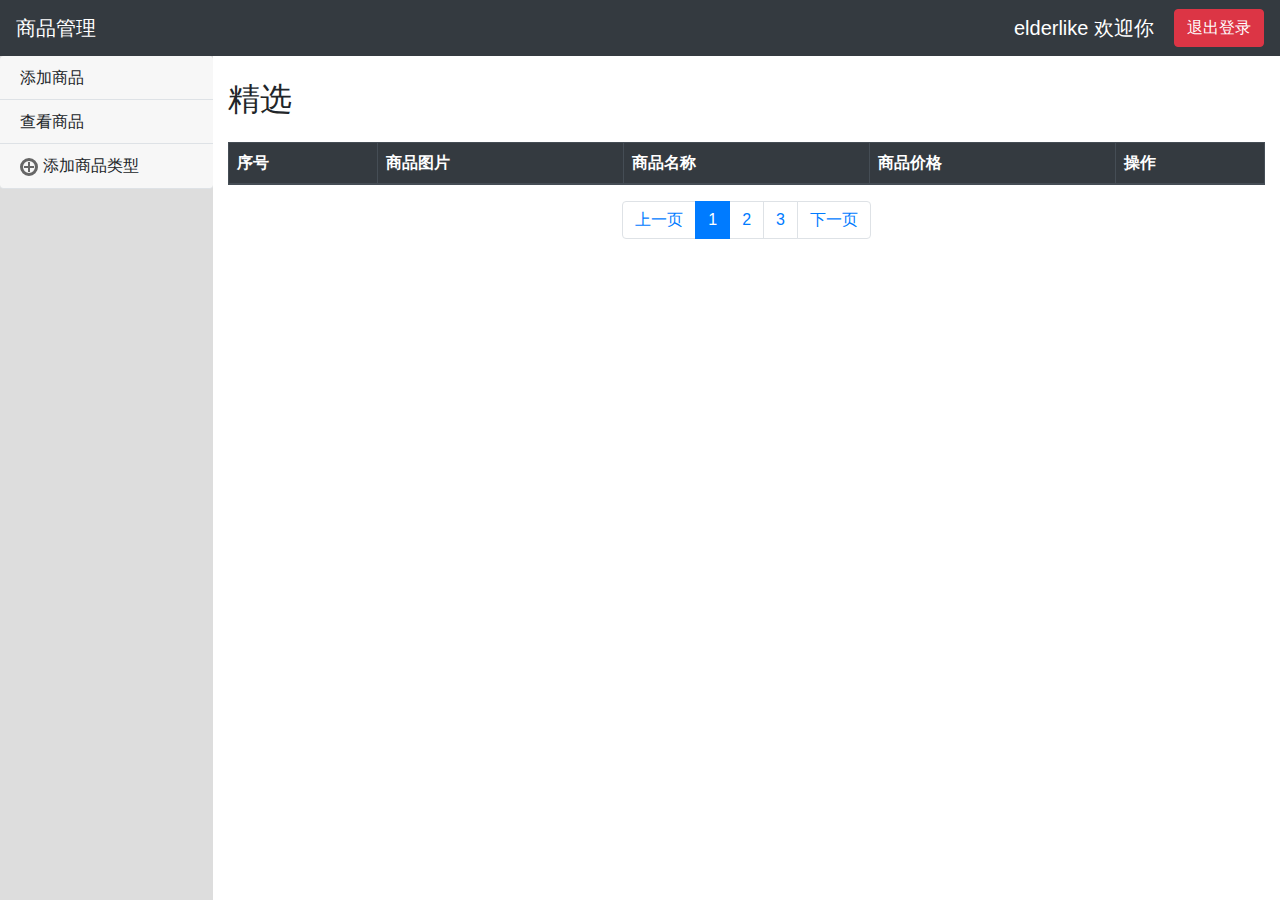
<file: houtai/index.html>
<!DOCTYPE html>
<html>
	<head>
		<meta charset="utf-8">
		<title></title>
		<link rel="stylesheet" type="text/css" href="css/bootstrap.min.css" />
		<link rel="stylesheet" type="text/css" href="css/index.css"/>
	</head>
	<body>
		<!-- 导航栏 -->
		<nav class="navbar navbar-expand-lg navbar-dark bg-dark fixed-top">
			<a class="navbar-brand" href="#">商品管理</a>
			<button class="navbar-toggler" type="button" data-toggle="collapse" data-target="#d">
				<span class="navbar-toggler-icon"></span>
			</button>

			<div class="collapse navbar-collapse" id="d">
				<div class="welcome ml-auto">elderlike 欢迎你</div>
				<a href="login.html" class="btn btn-danger">退出登录</a>
			</div>
		</nav>
		<!-- 页面主体 -->
		<div class="box">
			<div class="container-fluid">
				<div class="row">
					<!-- 左侧菜单 -->
					<div class="col-lg-2 fixed-top list-tag d-none d-lg-block">
						<div class="accordion" id="accordionExample">
							<div class="card ca border-bottom">
								<div class="card-header" id="headingOne">
									<h2 class="mb-0">
										<div class="coll-text addpage" data-toggle="collapse" data-target="#one" aria-expanded="true" aria-controls="one">
											添加商品
										</div>
									</h2>
								</div>

								<div id="one" class="collapse" aria-labelledby="headingOne" data-parent="#accordionExample">
									<div class="card-body py-2">
										<ul class="list-unstyled mb-0 add">
											<!-- js添加 -->
										</ul>
									</div>
								</div>
							</div>
							<div class="card ca border-bottom">
								<div class="card-header" id="headingTwo">
									<h2 class="mb-0">
										<div class="coll-text showpage" data-toggle="collapse" data-target="#two" aria-expanded="false" aria-controls="two">
											查看商品
										</div>
									</h2>
								</div>
								<div id="two" class="collapse" aria-labelledby="headingTwo" data-parent="#accordionExample">
									<div class="card-body py-2">
										<ul class="list-unstyled mb-0 showdata">
											<!-- js添加 -->
										</ul>
									</div>
								</div>
							</div>
							<div class="card ca border-bottom">
								<div class="card-header" id="headingTwo">
									<h2 class="mb-0">
										<div class="coll-text insertkind">
											<i class="icon">
												<i class="one"></i>
												<i class="two"></i>
											</i>添加商品类型
										</div>
									</h2>
								</div>
							</div>
						</div>
					</div>
					<div class="col-lg-10 offset-lg-2 col-12 rightbody" data-type=''>
						<div class="">
							<h2 class="my-4 p-t">精选</h2>
							<table class="table table-hover table-striped table-bordered">
								<thead class="thead-dark">
									<tr>
										<th>序号</th>
										<th>商品图片</th>
										<th>商品名称</th>
										<th>商品价格</th>
										<th>操作</th>
									</tr>
								</thead>
								<tbody>
									<!-- js添加 -->
								</tbody>
							</table>
						</div>
						<nav>
							<ul class="pagination justify-content-center">
								<li class="page-item"><a class="page-link" href="#">上一页</a></li>
								<li class="page-item active"><a class="page-link" href="#">1</a></li>
								<li class="page-item"><a class="page-link" href="#">2</a></li>
								<li class="page-item"><a class="page-link" href="#">3</a></li>
								<li class="page-item"><a class="page-link" href="#">下一页</a></li>
							</ul>
						</nav>
					</div>
				
					<!-- 添加商品类型 -->
					<div class="col-lg-10 offset-lg-2 col-12 insert-box">
						<h2 class="py-3"><i class="icon">
								<i class="icon1"></i>
								<i class="icon2"></i>
						</i>添加商品类型</h2>
						<div class="btn btn-success" id="addinput">添加新的输入框</div>
						<div class="input-box mt-4">
							<p>添加第1个商品类型</p>
							<div class="input-group mb-3 col-8 px-0">
								<div class="input-group-prepend">
									<span class="input-group-text" id="basic-addon3">商品类型</span>
								</div>
								<input type="text" class="form-control" id="basic-url" aria-describedby="basic-addon3">
							</div>
						</div>
						<button class="btn btn-info" id="savekinds">保存商品类型</button>
						<button class="btn btn-danger clearinputs">清空输入框</button>
					</div>
					
					<!-- 添加商品 -->
					<div class="col-lg-10 offset-lg-2 col-12 add-box"  data-type=''>
						<h2 class="py-3"><i class="icon">
								<i class="icon1"></i>
								<i class="icon2"></i>
						</i>添加商品</h2>
						<div class="input-box mt-4">
							<div class="input-group mb-3 col-8 px-0">
								<div class="input-group-prepend">
									<span class="input-group-text" id="basic-addon3">商品类型</span>
								</div>
								<input type="text" class="form-control inputkind" id="basic-url" aria-describedby="basic-addon3" disabled >
							</div>
						</div>
						<div class="input-box mt-4">
							<div class="input-group mb-3 col-8 px-0">
								<div class="input-group-prepend">
									<span class="input-group-text" id="basic-addon3">商品名字</span>
								</div>
								<input type="text" class="form-control" id="basic-url" aria-describedby="basic-addon3">
							</div>
						</div>
						<div class="input-box mt-4">
							<div class="input-group mb-3 col-8 px-0">
								<div class="input-group-prepend">
									<span class="input-group-text" id="basic-addon3">商品价格</span>
								</div>
								<input type="text" class="form-control" id="basic-url" aria-describedby="basic-addon3">
							</div>
						</div>
						<div class="input-box mt-4">
							<div class="input-group mb-3 col-8 px-0">
								<div class="input-group-prepend">
									<span class="input-group-text" id="basic-addon3">商品图片路径</span>
								</div>
								<input type="text" class="form-control" id="basic-url" aria-describedby="basic-addon3">
							</div>
						</div>
						<button class="btn btn-info" id="save">保存商品</button>
						<button class="btn btn-danger clearinputs">清空输入框</button>
					</div>
				</div>
			</div>
		</div>

		<!-- 模态框 编辑商品 -->
		<div class="modal fade" id="editm1">
		<div class="modal-dialog" role="document">
			<div class="modal-content">
				<div class="modal-header">
					<h5 id="mtitle" class="modal-title">编辑商品</h5>
					<button type="button" class="close" data-dismiss="modal">
					<span aria-hidden="true">&times;</span>
					</button>
				</div>
				<div class="modal-body">
					
					<form>
						<div class="form-group mb-3">
							<label for="">商品类型</label>
							<input type="text" class="form-control" data-type='' id="edit-pro-type" disabled>
						</div>
						<div class="form-group mb-3">
							<label for="">商品名称</label>
							<input type="text" data-title="title" class="form-control edit-pro"  placeholder="商品名称">
						</div>
						<div class="form-group mb-3">
							<label for="">商品价格</label>
							<input type="text" data-title="price" class="form-control edit-pro"  placeholder="商品价格">
						</div>
						<div class="form-group mb-3">
							<label for="">商品图片链接</label>
							<input type="text" data-title="img" class="form-control edit-pro"  placeholder="商品图片链接">
						</div>
					</form>
					
				</div>
				<div class="modal-footer">
					<button type="button" class="btn btn-secondary" data-dismiss="modal">关闭</button>
					<button id="saveedit" type="button" class="btn btn-primary">保存</button>
				</div>
			</div>
		</div>
		</div>


		<script src="js/jquery-3.4.1.min.js"></script>
		<script src="js/popper.min.js"></script>
		<script src="js/bootstrap.min.js"></script>
		<script src="js/index.js"></script>
		<script src="js/userindex.js"></script>
	</body>
</html>
</file>
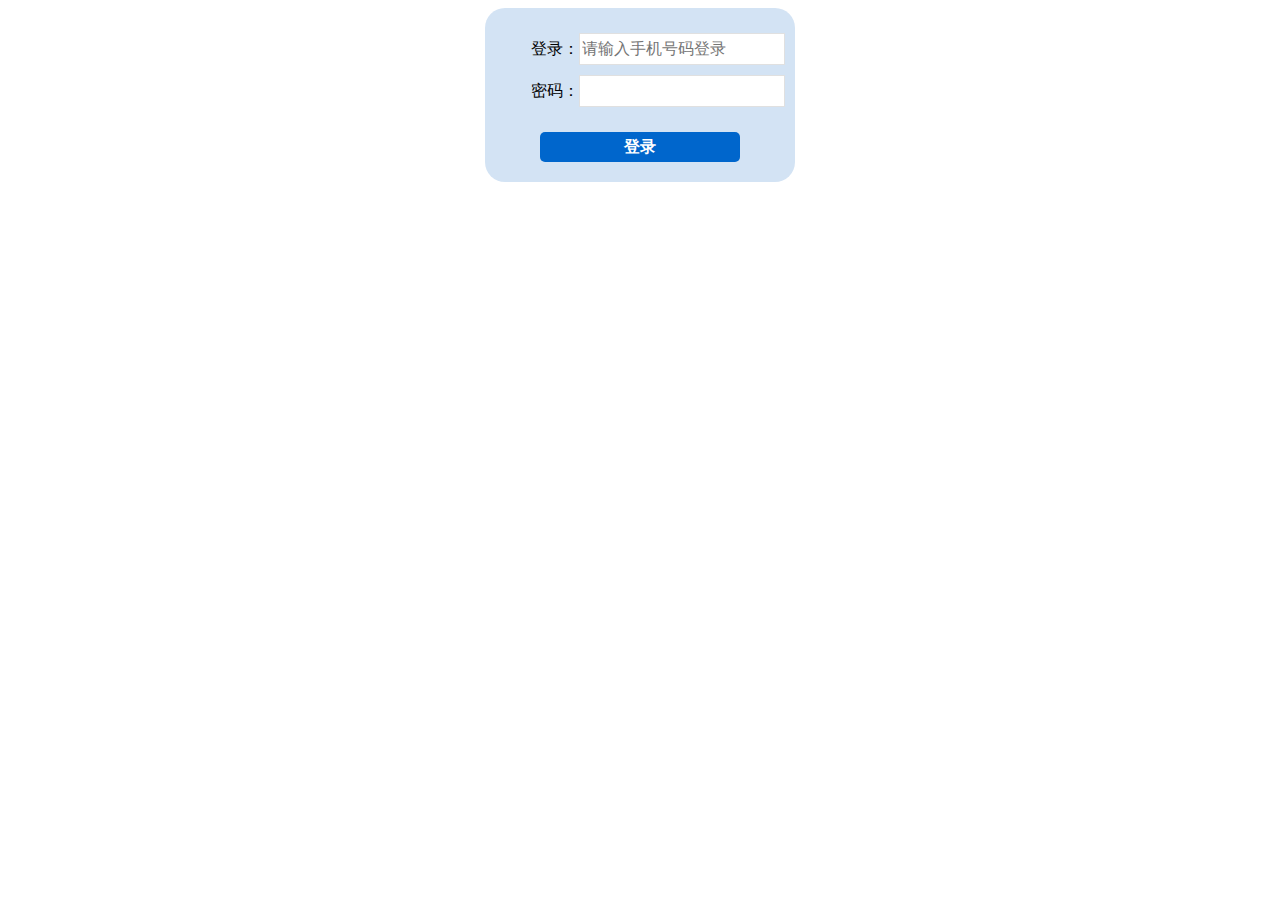
<file: houtai/login.html>
<!DOCTYPE html>
<html>
	<head>
		<meta charset="utf-8">
		<title></title>
		<link rel="stylesheet" type="text/css" href="css/login.css"/>
	</head>
	<body>
		<div class="box">
			<label for="number">登录：<input type="text" id="number" placeholder="请输入手机号码登录"><p></p></label>
			<label for="password">密码：<input type="password" id="password"><p></p></label>
			<button onclick="check()">登录</button>
		</div>
		<script src="js/jquery-3.4.1.min.js"></script>
		<script src="js/message.js"></script>
		<script src="js/login.js"></script>
	</body>
</html>
</file>
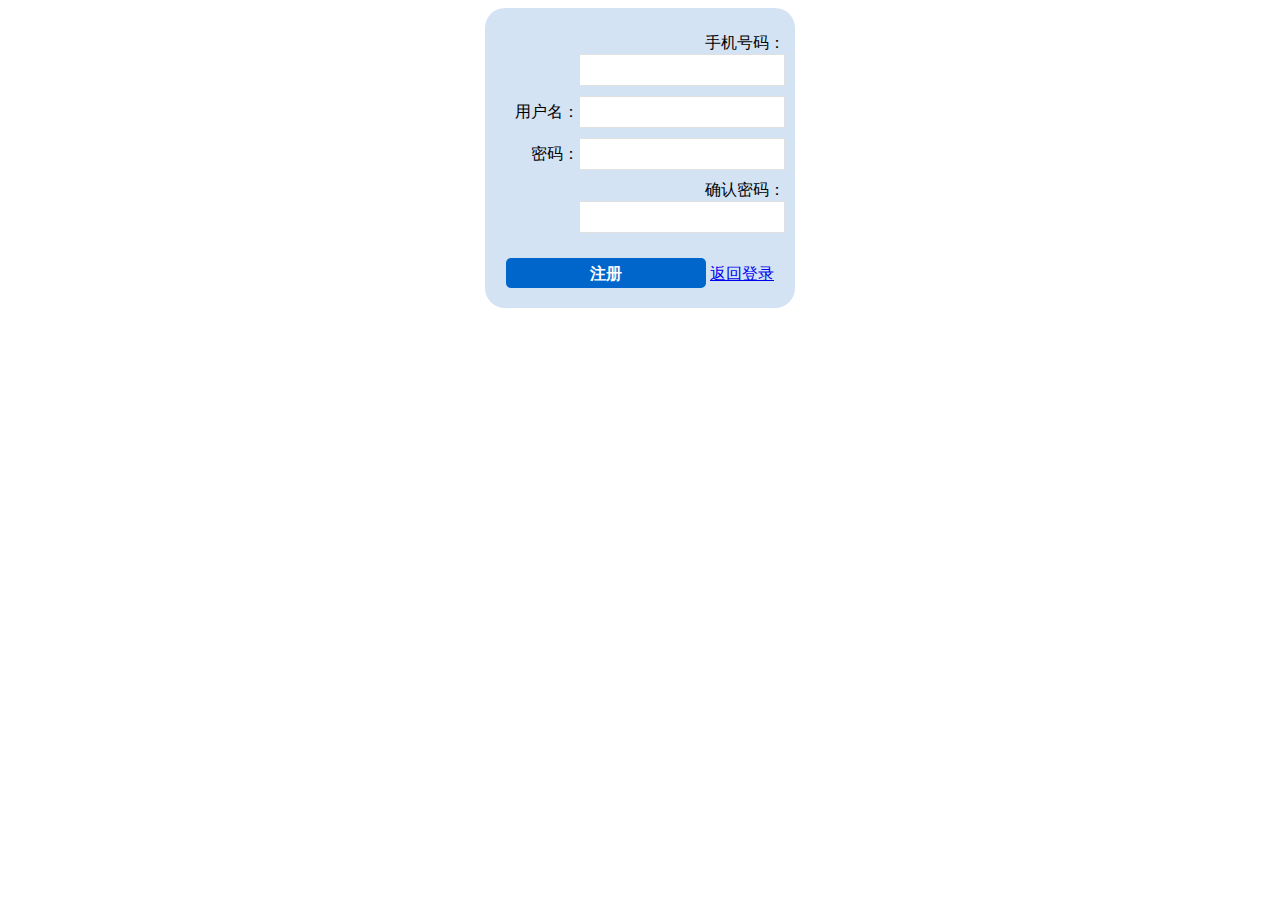
<file: houtai/regist.html>
<!DOCTYPE html>
<html>
	<head>
		<meta charset="utf-8">
		<title></title>
		<link rel="stylesheet" type="text/css" href="css/regist.css"/>
	</head>
	<body>
		<!-- <form name="regist" onsubmit="return success()" method="get"> -->
			<div class="box">
				<label for="number">手机号码：<input type="text" id="number"><p></p></label>
				<label for="username">用户名：<input type="text" id="username"><p></p></label>
				<label for="password">密码：<input type="password" id="password"><p></p></label>
				<label for="confirm">确认密码：<input type="password" id="confirm"><p></p></label>
				<button class="button" onclick="success()">注册</button>
				<a href="login.html">返回登录</a>
			</div>
		<!-- </form> -->
		<script type="text/javascript">
			
			
			var number = document.getElementById("number");
			var username = document.getElementById("username");
			var password = document.getElementById("password");
			var confirm = document.getElementById("confirm");
			var req = document.getElementsByTagName("p");
			number.val = '';
			username.val = '';
			password.val = '';
			
			number.onblur = function(){
				var val = number.value;
				var pat = /^(13[0-9]|14[5|7]|15[0|1|2|3|5|6|7|8|9]|18[0|1|2|3|5|6|7|8|9])\d{8}$/;
				console.log(val);
				if(val == ""){
					req[0].style.display = 'block';
					req[0].innerHTML = "内容不能为空";
				}else if(val.match(pat)){
					req[0].style.display = 'none';
					number.val = val;
					return number.val;
				}else{
					req[0].style.display = 'block';
					req[0].innerHTML = "请输入正确的11位号码";
				}
			}
			username.onblur = function(){
				var val = username.value;
				var pat = /[a-zA-Z][a-zA-Z0-9_]{5,19}$/;
				console.log(val);
				if(val == ""){
					req[1].style.display = 'block';
					req[1].innerHTML = "内容不能为空";
				}else if(val.match(pat)){
					req[1].style.display = 'none';
					username.val = val;
					return username.val;
				}else{
					req[1].style.display = 'block';
					req[1].innerHTML = "请输入6-20个字符，可以由由字母数字下划线组成";
				}
				console.log(username.val);
			}
			password.onblur = function(){
				var val = password.value;
				var pat = /[a-zA-Z0-9_]{5,17}$/;
				console.log(val);
				if(val == ""){
					req[2].style.display = 'block';
					req[2].innerHTML = "内容不能为空";
				}else if(val.match(pat)){
					req[2].style.display = 'none';
					password.val = val;
					return password.val;
				}else{
					req[2].style.display = 'block';
					req[2].innerHTML = "只能由6-18位数字、字母下划线组成";
				}
			}
			confirm.onblur = function(){
				var val = confirm.value;
				var pat = new RegExp(password.value);
				console.log(val);
				if(val == ""){
					req[3].style.display = 'block';
					req[3].innerHTML = "内容不能为空";
				}else if(val.match(pat)){
					req[3].style.display = 'none';
				}else{
					req[3].style.display = 'block';
					req[3].innerHTML = "密码与确认密码不相同";
				}
			}
			function success(){
				if(number.val == "" || username.val == "" || password.val == ""){
					alert("请完善以上信息");
					return false;
				}else{
					alert("注册成功");
					var user = JSON.parse(localStorage.getItem("user"));
					var id = parseInt(user.length) + 1;
					var json = {
						"number":number.val,
						"name":username.val,
						"pwd":password.val,
						"product":[];
					}
					console.log(user);
					user.push(json);
					localStorage.setItem("user",JSON.stringify(user));
				}
			}
		</script>
		<script src="js/jquery-3.4.1.min.js"></script>
		<script src="js/message.js"></script>
	</body>
</html>
</file>
<file: houtai/css/index.css>
.box{
	margin-top: 56px;
}
.list-tag{
	top: 56px;	
	bottom: 0;
	background-color: #ddd;
	padding: 0;
}
.coll-text{
	font-size: 16px;
}
.ca{
	border: none;
}
.ca h2{
	cursor: pointer;
}
.ca li{
	cursor: pointer;
}
.pro-active{
	color: #e4393c !important;
}
.pro-img{
	width: 60px;
	margin: 0 auto;
}

td{
	vertical-align: middle;
}

.pro-title{
	white-space: nowrap;
	overflow: hidden;
	text-overflow: ellipsis;
	max-width: 500px;
}
.welcome{
	color: #fff;
	font-size: 20px;
	padding-right: 20px;
}
.rightbody{
	/* display: none; */
}
.insert-box{
	display: none;
}
.add-box{
	display: none;
}
/* 添加类型 */
.insertkind .icon{
	width: 18px;
	height: 18px;
	border: 3px solid #666;
	display: inline-block;
	vertical-align: middle;
	margin-right: 5px;
	position: relative;
	border-radius: 50%;
}
.insertkind .icon i{
	position: absolute;
	display: inline-block;
	width: 10px;
	height: 2px;
	background-color: #666666;
	top: 0;
	bottom: 0;
	left: 0;
	right: 0;
	margin: auto;
}
.insertkind .icon .two{
	transform: rotateZ(90deg);
}



.insert-box .icon{
	width: 30px;
	height: 30px;
	border: 4px solid #666;
	display: inline-block;
	vertical-align: middle;
	margin-right: 5px;
	position: relative;
	border-radius: 50%;
	background: #fff;
}

.insert-box .icon i{
	position: absolute;
	display: inline-block;
	width: 16px;
	height: 2px;
	background-color: #666;
	top: 0;
	bottom: 0;
	left: 0;
	right: 0;
	margin: auto;
}
.insert-box .icon .icon2{
	transform: rotateZ(90deg);
}

/* 添加商品 */
.add-box .icon{
	width: 30px;
	height: 30px;
	border: 4px solid #666;
	display: inline-block;
	vertical-align: middle;
	margin-right: 5px;
	position: relative;
	border-radius: 50%;
	background-color: #666;
	
}
.add-box .icon i{
	position: absolute;
	display: inline-block;
	width: 16px;
	height: 2px;
	background-color: #fff;
	top: 0;
	bottom: 0;
	left: 0;
	right: 0;
	margin: auto;
}
.add-box .icon .icon2{
	transform: rotateZ(90deg);
}
.inputkind{
	color: #999;
}
</file>
<file: houtai/css/login.css>
.box{
	width: 290px;
	background: rgba(34,117,201,0.2);
	padding: 20px 10px;
	margin: 0 auto;
	border-radius: 20px;
	clear: both;
	text-align: center;
	position: relative;
}
.box input{
	width: 200px;
	height: 28px;
	outline: none;
	border: 1px solid #E0E0E0;
	font-size: 16px;
}
.box label{
	float: right;
	margin: 5px 0;
	position:relative;
	width: 282px;
	text-align: right;
}
.box label p{
	position: absolute;
	left: 280px;
	top:-12px;
	color:red;
	display: none;
	width: 500px;
	text-align: left;
	text-indent: 1em;
}
.box button{
	width: 200px;
	height: 30px;
	border: none;
	background: #0066CC;
	color: #FFFFFF;
	font-size: 16px;
	font-weight: bold;
	border-radius: 5px;
	margin-top: 20px;
}
.mask{
	height: 100px;
	width: 200px;
	font-size: 20px;
	color: #fff;
	background: #2E82FF;
	border: 5px solid #415FFF;
	position: absolute;
	top: 90px;
	left: 30px;
	line-height: 100px;
	text-align: center;
	font-weight: bold;
	display: none;
}
</file>
<file: houtai/css/regist.css>
.box{
	width: 290px;
	background: rgba(34,117,201,0.2);
	padding: 20px 10px;
	margin: 0 auto;
	border-radius: 20px;
	clear: both;
	text-align: center;
	position: relative;
}
.box input{
	width: 200px;
	height: 28px;
	outline: none;
	border: 1px solid #E0E0E0;
	font-size: 16px;
}
.box label{
	float: right;
	margin: 5px 0;
	position:relative;
	width: 282px;
	text-align: right;
}
.box label p{
	position: absolute;
	left: 280px;
	top:-12px;
	color:red;
	display: none;
	width: 500px;
	text-align: left;
	text-indent: 1em;
}
.box .button{
	width: 200px;
	height: 30px;
	border: none;
	background: #0066CC;
	color: #FFFFFF;
	font-size: 16px;
	font-weight: bold;
	border-radius: 5px;
	margin-top: 20px;
	text-align: center;
	line-height: 30px;
}
.mask{
	height: 100px;
	width: 200px;
	font-size: 20px;
	color: #fff;
	background: #2E82FF;
	border: 5px solid #415FFF;
	position: absolute;
	top: 90px;
	left: 30px;
	line-height: 100px;
	text-align: center;
	font-weight: bold;
	display: none;
}
</file>
